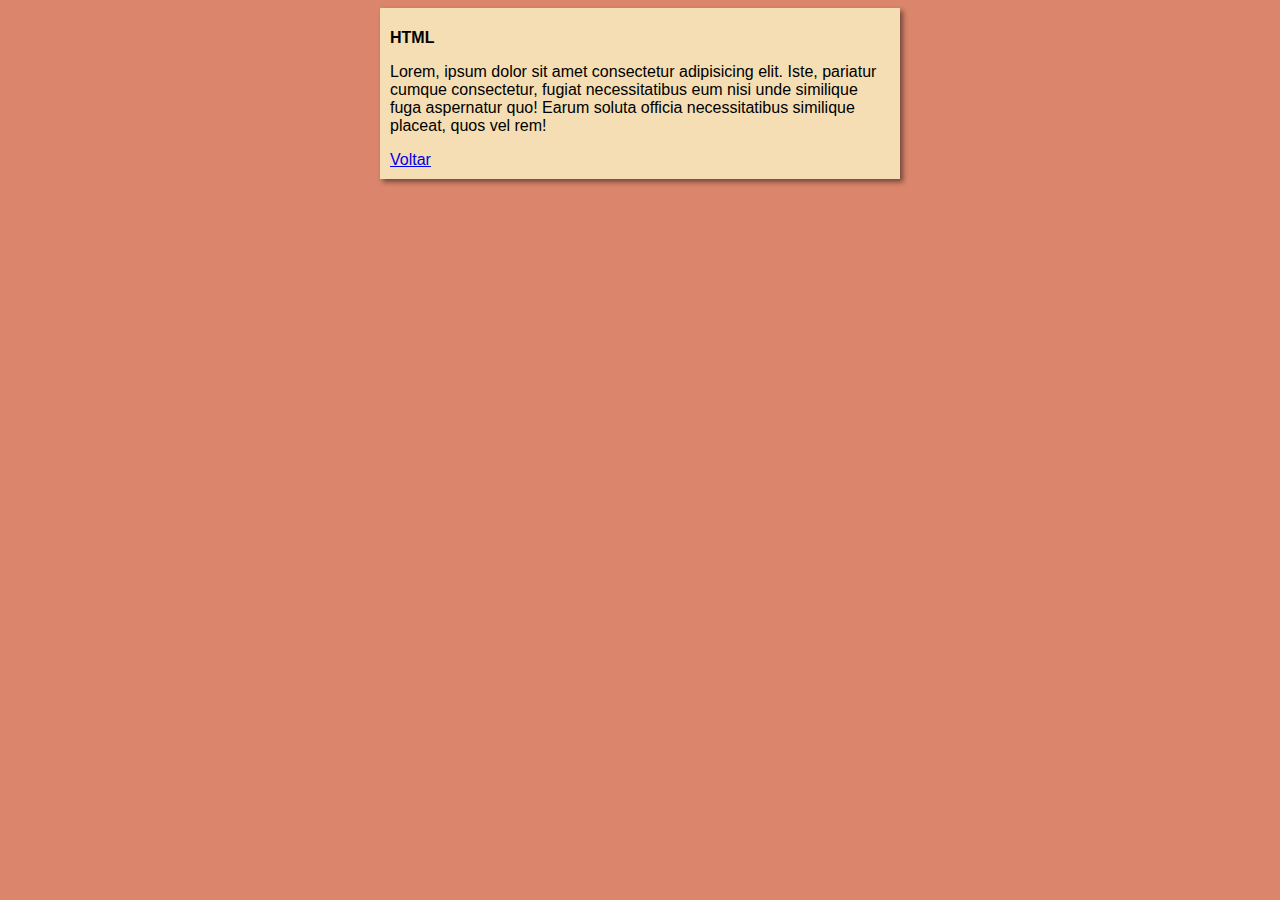
<file: Massas.html>
<!DOCTYPE html>
<html lang="pt-br">
<head>
    <meta charset="UTF-8">
    <meta http-equiv="X-UA-Compatible" content="IE=edge">
    <meta name="viewport" content="width=device-width, initial-scale=1.0">
    <title>Massas</title>
    <link rel="stylesheet" href="estilo/style.css">
</head>
<body>
    <main>
        <h1>HTML</h1>
        <article>
            <h2></h2> 
            <p>Lorem, ipsum dolor sit amet consectetur adipisicing 
                elit. Iste, pariatur cumque consectetur, fugiat necessitatibus eum nisi 
                unde similique fuga 
                aspernatur quo! Earum soluta officia necessitatibus 
                similique placeat, quos vel rem!</p>
        </article>
        <a href="index.html">Voltar</a>
    </main>
    
</body>
</html>
</file>
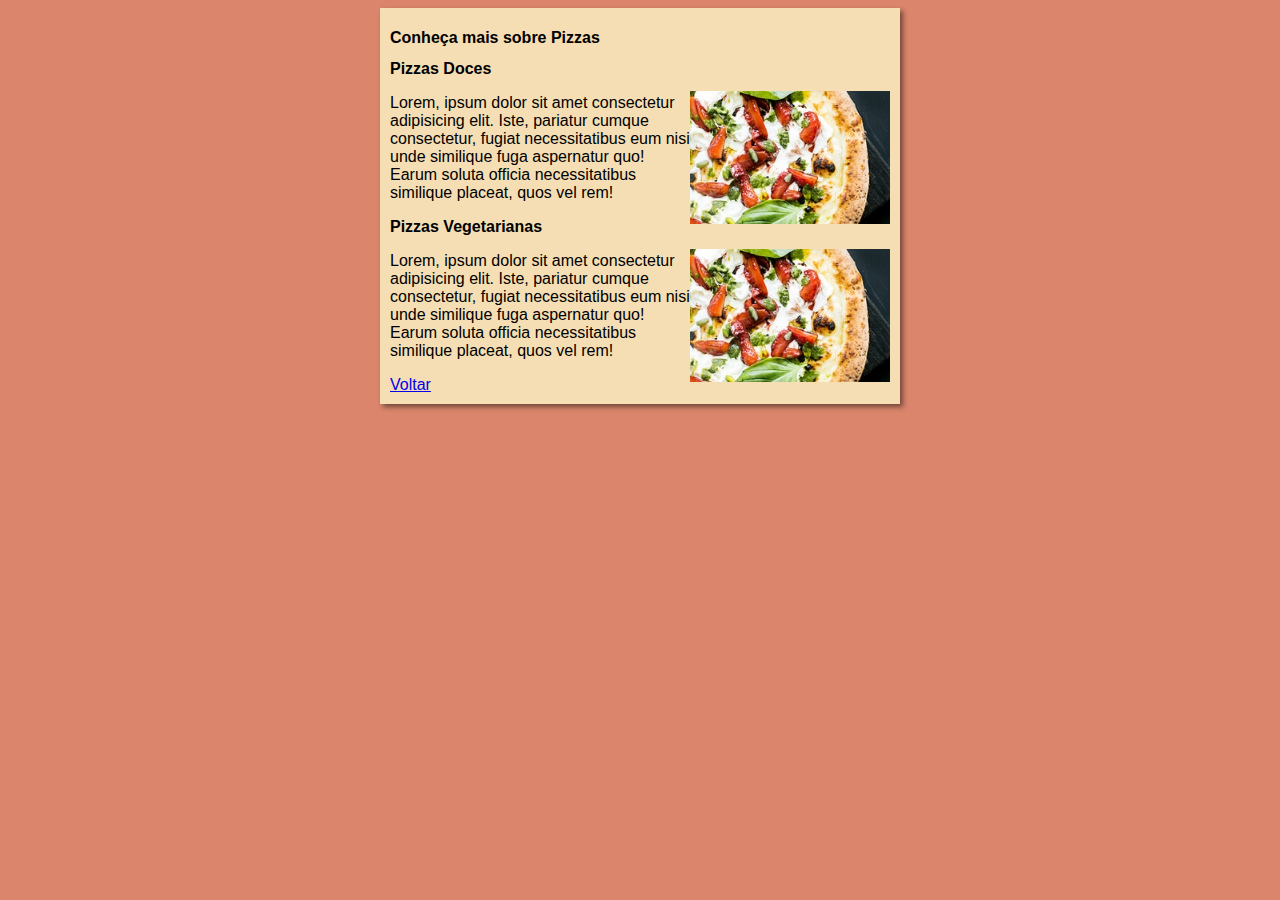
<file: Pizzas.html>
<!DOCTYPE html>
<html lang="en">
<head>
    <meta charset="UTF-8">
    <meta http-equiv="X-UA-Compatible" content="IE=edge">
    <meta name="viewport" content="width=device-width, initial-scale=1.0">
    <title>Document</title>
    <link rel="stylesheet" href="estilo/style.css">
</head>
<body>
    <main>
        <h1>Conheça mais sobre Pizzas</h1>
        <article>
            <h2>Pizzas Doces</h2>
            <img class="lado" src="imagens/pexels-daria-shevtsova-1260968.jpg" alt="">  
            <p>Lorem, ipsum dolor sit amet consectetur adipisicing 
                elit. Iste, pariatur cumque consectetur, fugiat necessitatibus eum nisi 
                unde similique fuga 
                aspernatur quo! Earum soluta officia necessitatibus 
                similique placeat, quos vel rem!</p>
        </article>
        <article>
            <h2>Pizzas Vegetarianas</h2>
            <img class="lado" src="imagens/pexels-daria-shevtsova-1260968.jpg" alt="">  
            <p>Lorem, ipsum dolor sit amet consectetur adipisicing 
                elit. Iste, pariatur cumque consectetur, fugiat necessitatibus eum nisi 
                unde similique fuga 
                aspernatur quo! Earum soluta officia necessitatibus 
                similique placeat, quos vel rem!</p>
        </article>
        <a href="index.html">Voltar</a>
    </main>
</body>
</html>
</file>
<file: estilo/style.css>
*{
    font-family: Arial, Helvetica, sans-serif;
    font-size: 16px;
}

body{
    background-color: rgb(218, 133, 108);
}

main{
    background-color: wheat;
    width: 500px;
    margin: auto;
    padding: 10px;
    box-shadow: 3px 3px 5px rgba(0, 0, 0, 0.473);
}

img.lado{
    float: right;
    max-width:200px;
    max-height:150px;
    width: auto;
    height: auto;
}

img.topo{
    max-width:300px;
    max-height:250px;
    width: auto;
    height: auto;
}
</file>
